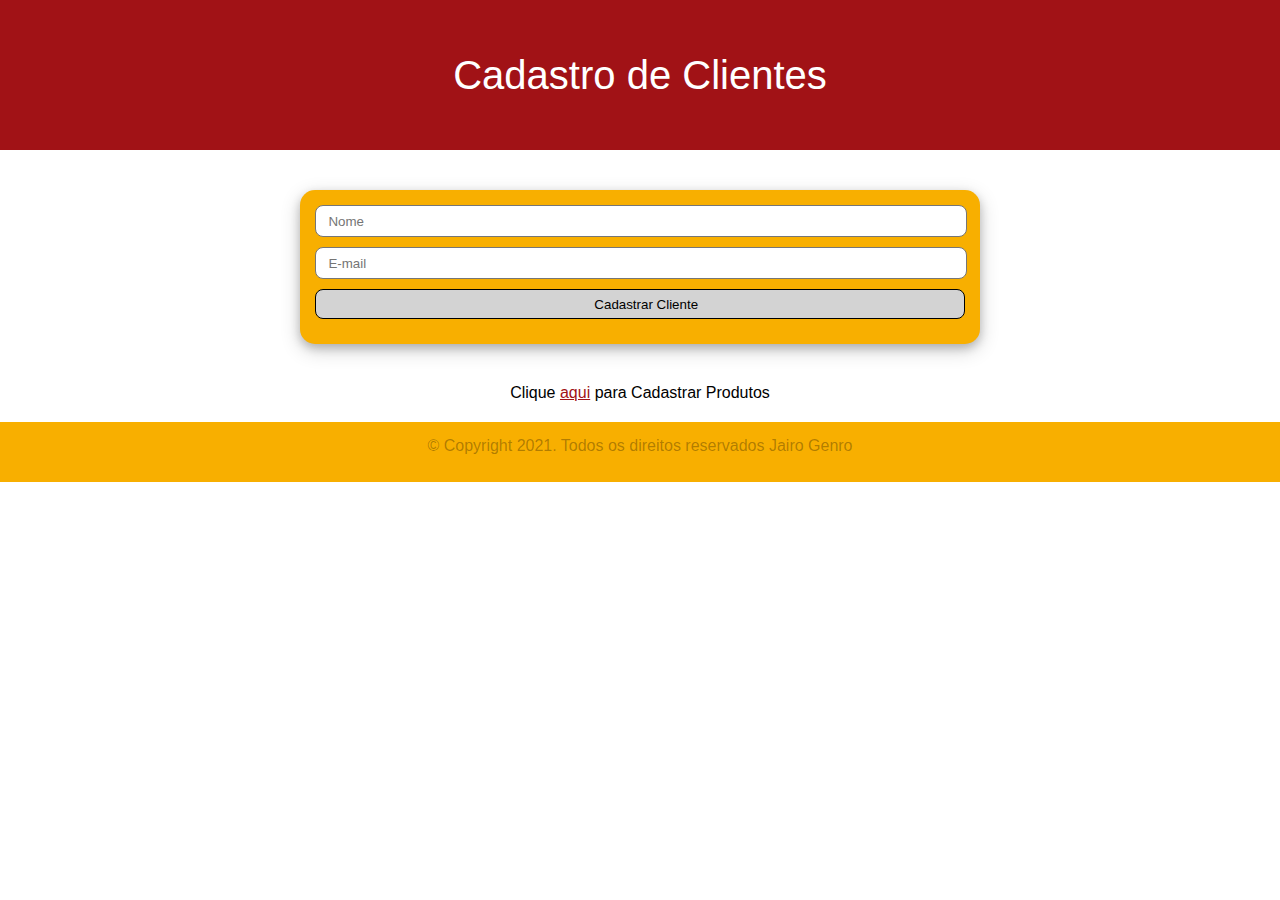
<file: index.html>
<!DOCTYPE html>
<html lang="en">
<head>
    <meta charset="UTF-8">
    <meta http-equiv="X-UA-Compatible" content="IE=edge">
    <meta name="viewport" content="width=device-width, initial-scale=1.0">
    <link rel='stylesheet' href='css/style.css'>
    <title>Cadastro de Clientes</title>
</head>
<body>
    <section class='header'>
        Cadastro de Clientes
    </section>

      
        <div class ='cadastro'>
            <div id='content'>
                <form id='form'>
                    <input type = 'text' placeholder='  Nome' id='clientname'>
                    <input type = 'text' placeholder='  E-mail' id='email'>
                    <input type = 'submit' value='  Cadastrar Cliente' id='submit'>
                </form>
            </div>
        </div>
        <p>Clique <a href="./produtos.html">aqui</a> para Cadastrar Produtos</p>
    </section>
    <footer>
        <p>&#169 Copyright 2021. Todos os direitos reservados Jairo Genro</p>
    </footer>
</body>
<script src="js/scriptclient.js"></script>
</html>
</file>
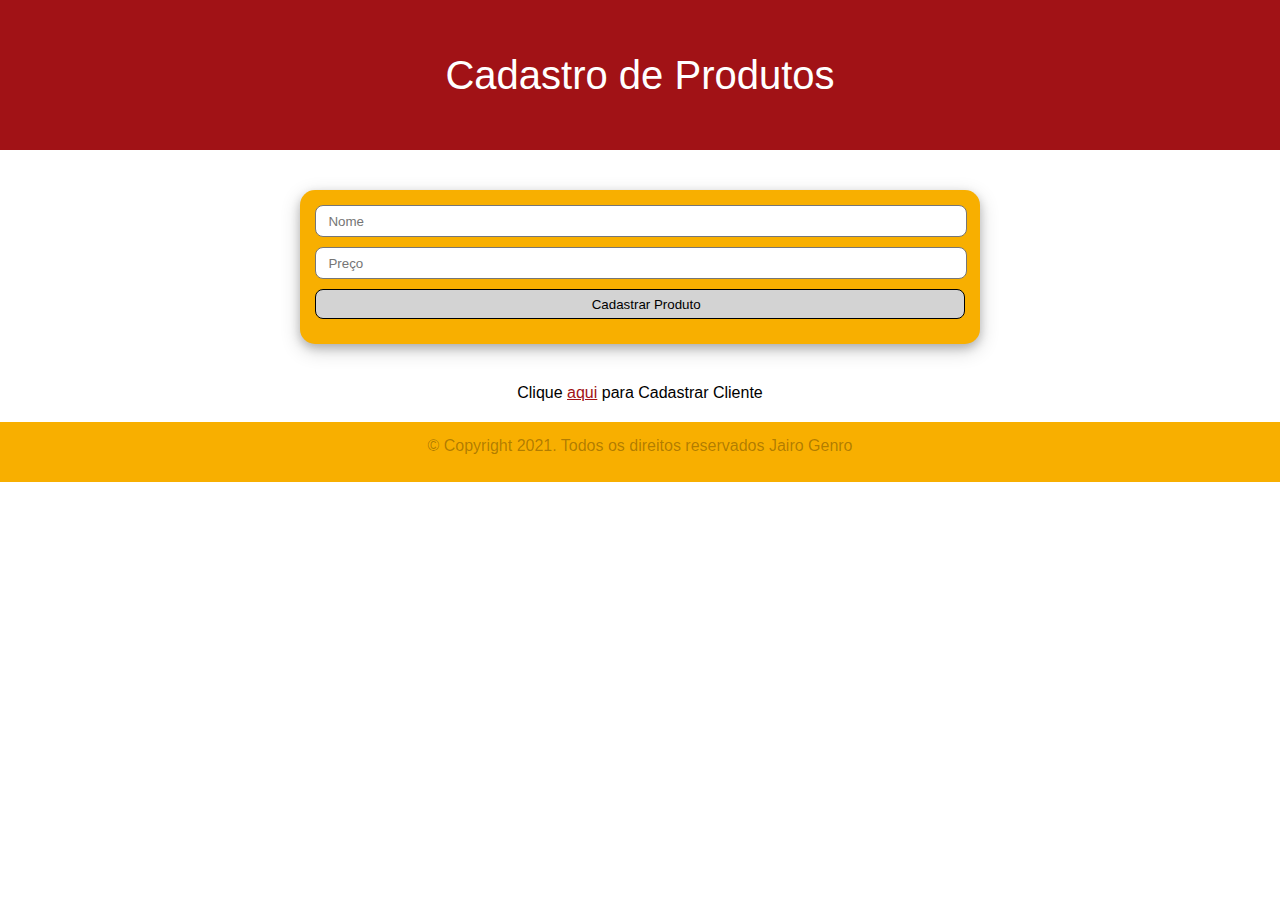
<file: produtos.html>
<!DOCTYPE html>
<html lang="en">
<head>
    <meta charset="UTF-8">
    <meta http-equiv="X-UA-Compatible" content="IE=edge">
    <meta name="viewport" content="width=device-width, initial-scale=1.0">
    <link rel='stylesheet' href='css/style.css'>
    <title>Cadastro de Produtos</title>
</head>
<body>
    <section class='header'>
        Cadastro de Produtos
    </section>

      
        <div class ='cadastro'>
            <div id='content'>
                <form id='form'>
                    <input type = 'text' placeholder='  Nome' id='productname'>
                    <input type = 'number' placeholder='  Preço' id='price'>
                    <input type = 'submit' value='  Cadastrar Produto' id='submit'>
                </form>
            </div>
        </div>
    </section>
    <p>Clique <a href="./index.html">aqui</a> para Cadastrar Cliente</p>
    <footer>
        <p>&#169 Copyright 2021. Todos os direitos reservados Jairo Genro</p>
    </footer>
</body>
<script src="js/scriptproduct.js"></script>
</html>
</file>
<file: css/style.css>
*{
    margin: 0;
    padding:0;
    font-family:'Segoe UI', Tahoma, Geneva, Verdana, sans-serif;
}

html {
    scroll-behavior: smooth;
}

.section-container {
    height: 300px; /* 100vh */
    width: 100%;
    display: flex;
    justify-content: center;
    align-items: center;
}

.header{
    height: 150px; /* 100vh */
    width: 100%;
    display: flex;
    justify-content: center;
    align-items: center;
    background-color: #a11216;
    background-size: contain;
    background-repeat: no-repeat;
    font-size: 40px;
    color: white;
}

.background-section-two{
    height: 100%; /* 100vh */
    width: 100%;
    display:flex;
    flex-direction: column;
    flex-wrap: wrap;
    justify-content:space-around;
    align-items: center;
    background-color: #fff;
    background-size: contain;
    background-repeat: no-repeat;
}

.cadastro {
    background: #f8af00;
    text-align: center;
    flex-wrap: wrap;
    display: block;
    border-radius: 15px;
    padding: 15px ;
    min-width: 300px;
    max-width: 650px;
    box-shadow: 0 4px 10px 0 rgba(0, 0, 0, 0.2), 0 6px 20px 0 rgba(0, 0, 0, 0.19);
    margin: 40px 0px;
    margin-left: auto;
    margin-right: auto;
    margin-bottom: 40px;
}

form {
    display: grid;
    align-content: center;
}

input {
    width: 100%;
    height: 30px;
    margin-bottom:  10px;
    text-align: left;
    text-indent: 5px;
    outline: unset;
    border-style: solid;
    border-width: 1px;
    border-radius: 8px;
    margin: 2 2;
}


input#submit {
    font-weight: 500;
    background-color: lightgray;
    border-style: solid;
    text-decoration: none;
    cursor: pointer;
    text-align: center;
}

p {
    text-align: center;
}

footer {
    margin-top: 20px;
    height: 30px;
    padding: 15px;
    text-align: center;
    vertical-align: center;
    background-color: #f8af00;
    color:rgba(0, 0, 0, 0.3);
    font-weight: 500;
}

/* unvisited link */
a:link {
    color: #a11216;
  }
  
  /* visited link */
  a:visited {
    color: #000;
  }
  
  /* mouse over link */
  a:hover {
    color:red;
  }
  
  /* selected link */
  a:active {
    color: #000;
  }
</file>
